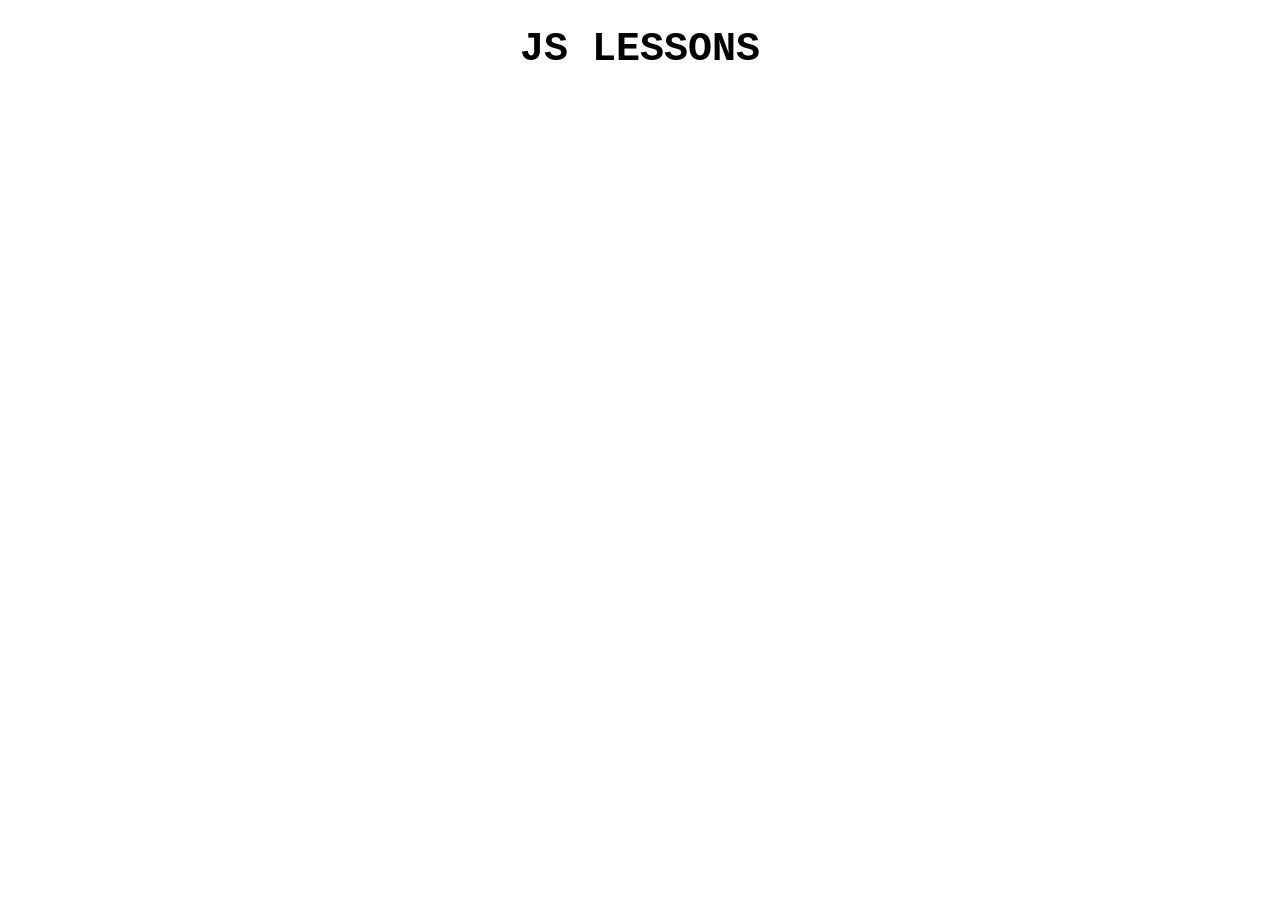
<file: index.html>
<!DOCTYPE html>
<html lang="en">
<head>
    <meta charset="UTF-8">
    <meta name="viewport" content="width=device-width, initial-scale=1.0">
    <title>js lesson 1</title>
    <script src="./js/js-1.js" defer></script>
    <script src="./js/js-2.js" defer></script>
    <script src="./js/js-3.js" defer></script>
    <script src="./js/js-4.js" defer></script>
    <script src="./js/creative.js" defer></script>
    <style>
        .banner{
            font-size: 40px;
            font-family: Courier;
            text-align: center;
            text-transform: uppercase;
        }
    </style>
</head>
<body>
    <h1 class="banner">js lessons</h1>
</body>
</html>
</file>
